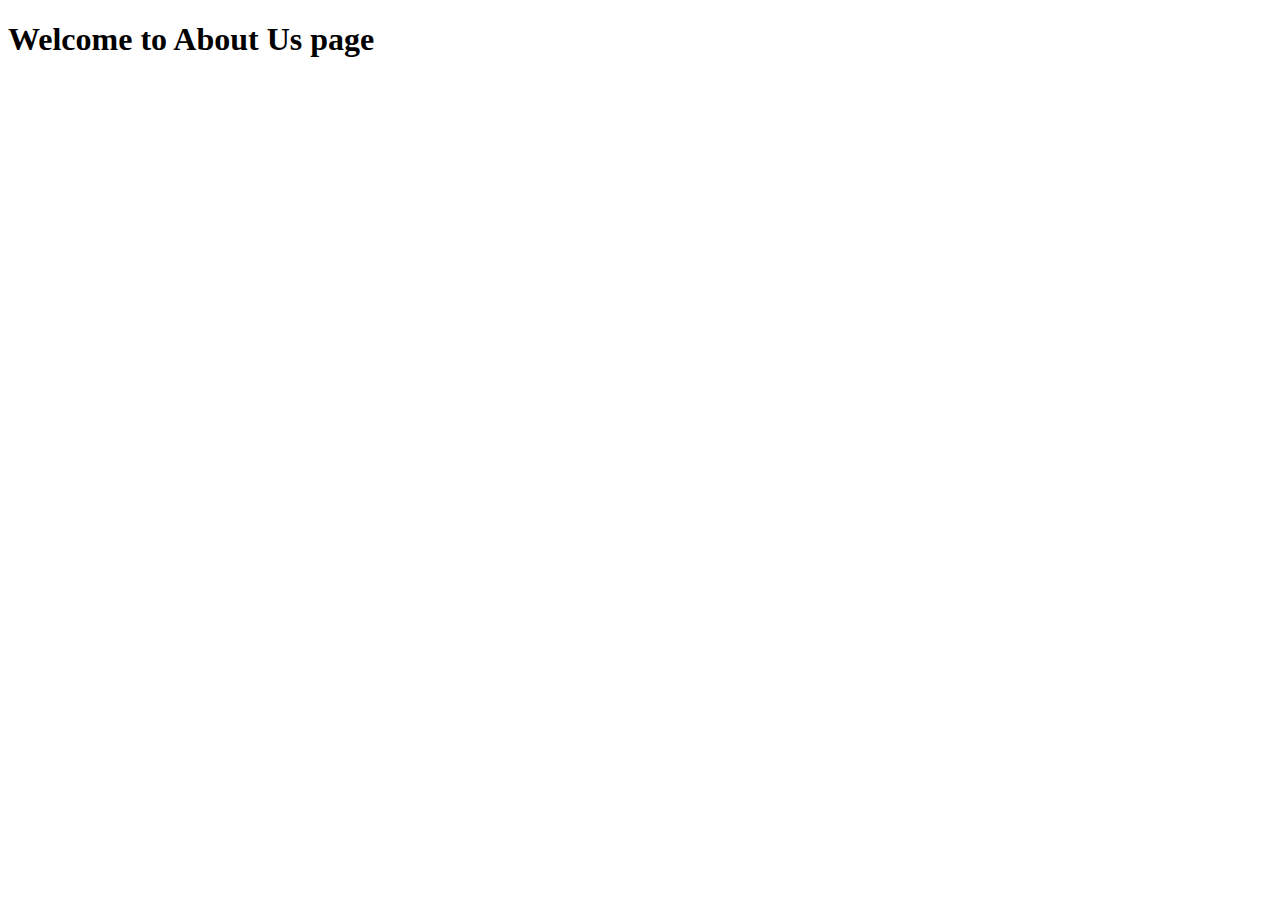
<file: about.html>
<!DOCTYPE html>
<html lang="en">
<head>
    <meta charset="UTF-8">
    <meta http-equiv="X-UA-Compatible" content="IE=edge">
    <meta name="viewport" content="width=device-width, initial-scale=1.0">
    <title>About Us</title>
</head>
<body>
    <h1>Welcome to About Us page</h1>
</body>
</html>
</file>
